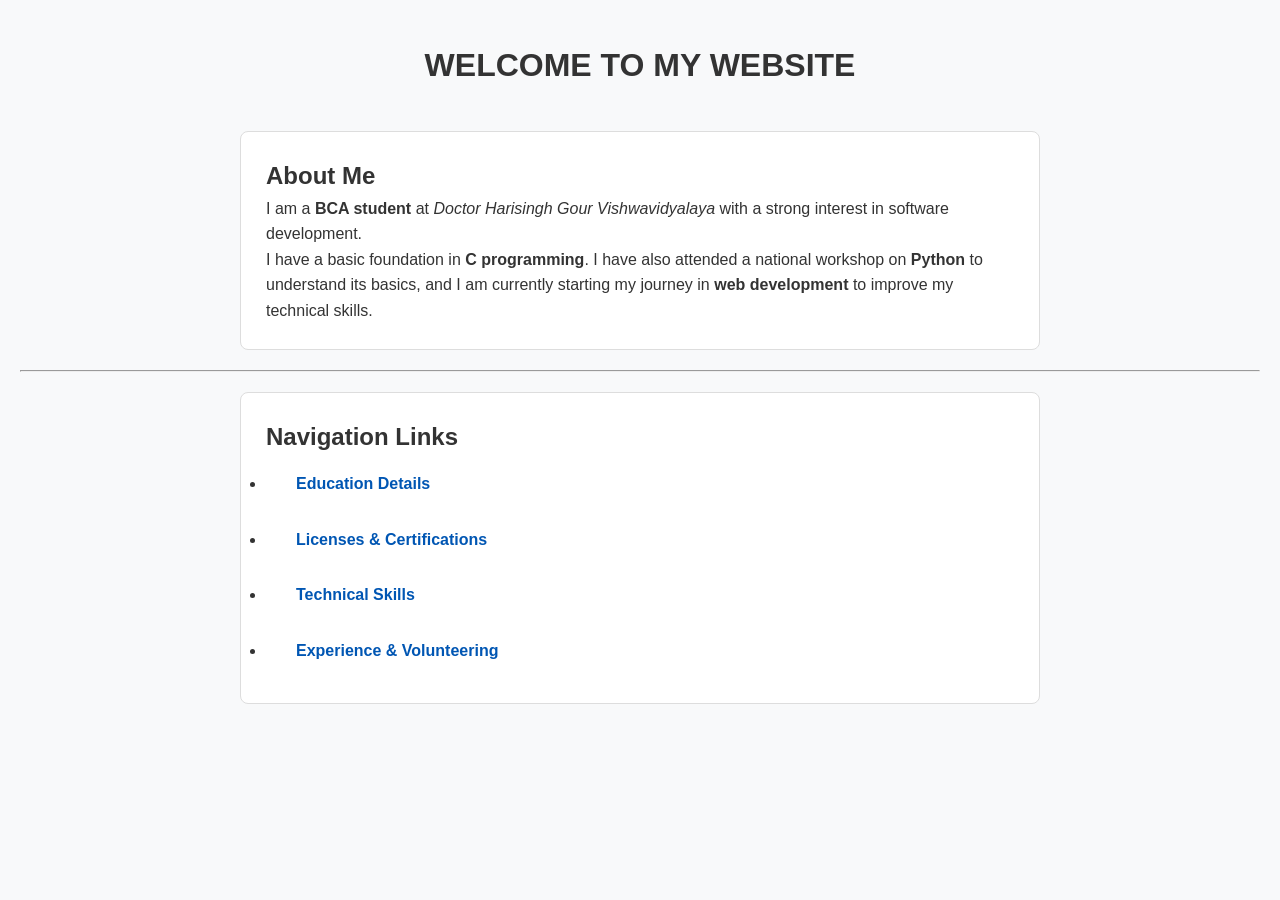
<file: index.html>
<!DOCTYPE html>
<html lang="en">
<head>
    <meta charset="UTF-8">
    <title>My Portfolio | Home</title>
    <link rel="stylesheet" href="style.css">
</head>
<body>

    <header>
        <h1>Welcome to My Website</h1>
    </header>

    <!-- Main Content -->
    <main>
        
        <section>
            <h2>About Me</h2>
            
            <div>
                <p>I am a <b>BCA student</b> at <i>Doctor Harisingh Gour Vishwavidyalaya</i> with a strong interest in software development.</p>
                <p>I have a basic foundation in <b>C programming</b>. I have also attended a national workshop on <b>Python</b> to understand its basics, and I am currently starting my journey in <b>web development</b> to improve my technical skills.</p>
            </div>
        </section>

        <!-- Content Divider -->
        <hr>

        <!-- Navigation Links Section -->
        <section>
            <h2>Navigation Links</h2>
            <div>
                <ul>
                    <li><a href="education.html">Education Details</a></li>
                    <li><a href="certifications.html">Licenses & Certifications</a></li>
                    <li><a href="skills.html">Technical Skills</a></li>
                    <li><a href="experience.html">Experience & Volunteering</a></li>
                </ul>
            </div>
        </section>

    </main>

</body>
</html>
</file>
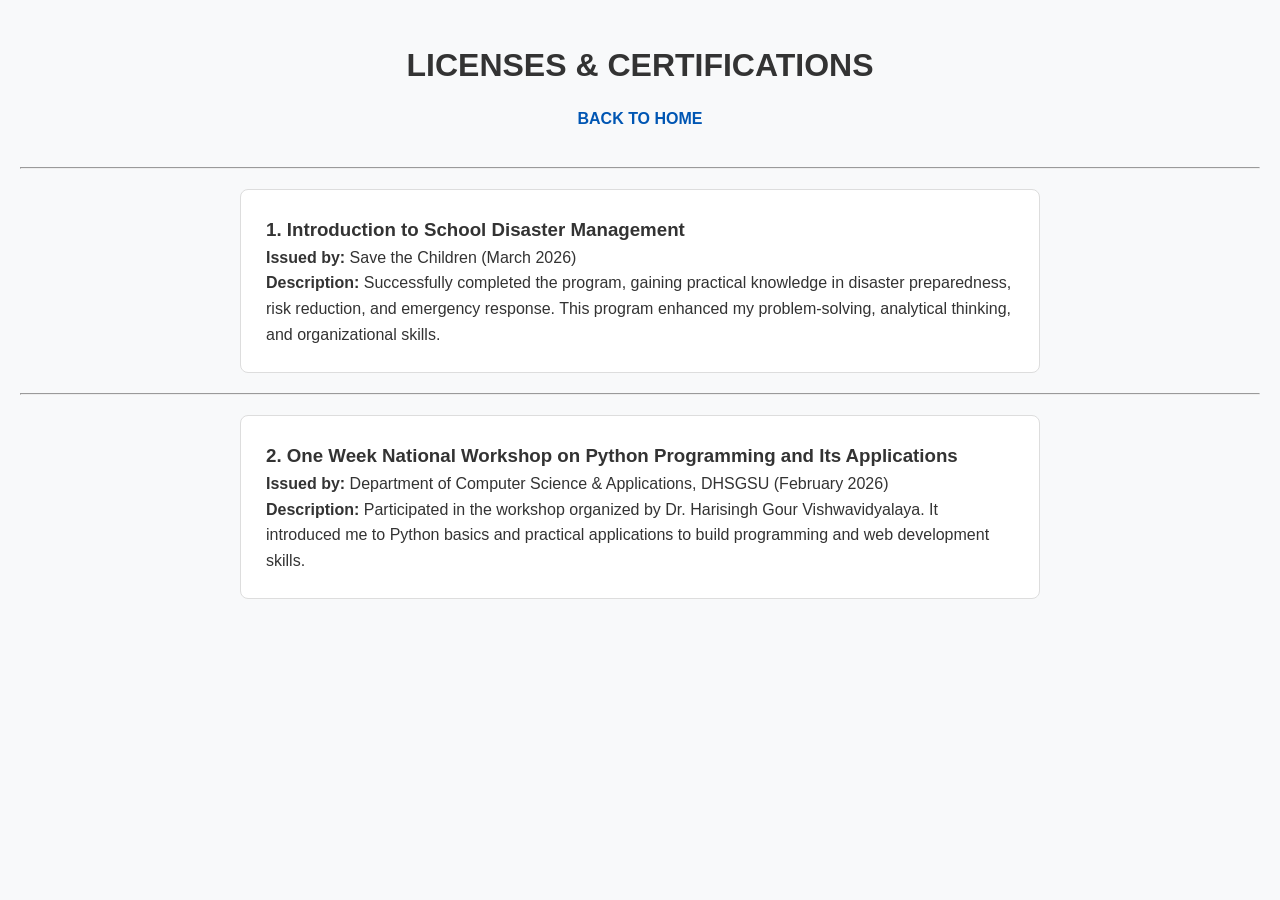
<file: certifications.html>
<!DOCTYPE html>
<html lang="en">
<head>
    <meta charset="UTF-8">
    <title>My Certifications</title>
    <link rel="stylesheet" href="style.css">
</head>
<body>

    <header>
        <h1>Licenses & Certifications</h1>
        <a href="index.html">Back to Home</a>
    </header>
    
    <hr>

    <main>
        
        <!-- Certification 1 Section -->
        <section>
            <div>
                <h3>1. Introduction to School Disaster Management</h3>
                <p><b>Issued by:</b> Save the Children (March 2026)</p>
                <p><b>Description:</b> Successfully completed the program, gaining practical knowledge in disaster preparedness, risk reduction, and emergency response. This program enhanced my problem-solving, analytical thinking, and organizational skills.</p>
            </div>
        </section>

        <hr>

        <!-- Certification 2 Section -->
        <section>
            <div>
                <h3>2. One Week National Workshop on Python Programming and Its Applications</h3>
                <p><b>Issued by:</b> Department of Computer Science & Applications, DHSGSU (February 2026)</p>
                <p><b>Description:</b> Participated in the workshop organized by Dr. Harisingh Gour Vishwavidyalaya. It introduced me to Python basics and practical applications to build programming and web development skills.</p>
            </div>
        </section>

    </main>

</body>
</html>
</file>
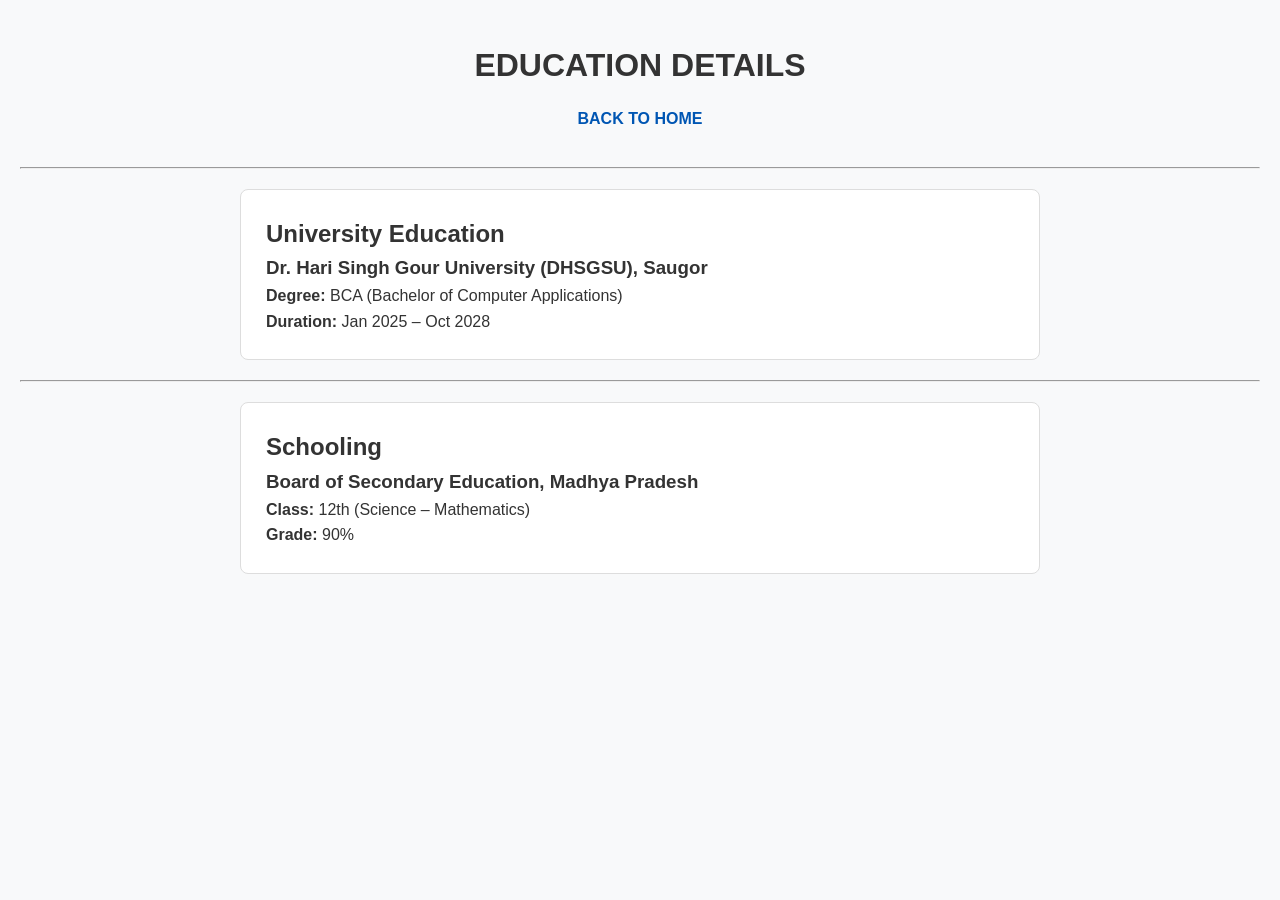
<file: education.html>
<!DOCTYPE html>
<html lang="en">
<head>
    <meta charset="UTF-8">
    <title>My Education</title>
    <link rel="stylesheet" href="style.css">
</head>
<body>

    <!-- Header Section -->
    <header>
        <h1>Education Details</h1>
        <a href="index.html">Back to Home</a>
    </header>
    
    <hr>

    <main>
        
        <!-- University Education Section -->
        <section>
            <h2>University Education</h2>
            <div>
                <h3>Dr. Hari Singh Gour University (DHSGSU), Saugor</h3>
                <p><b>Degree:</b> BCA (Bachelor of Computer Applications)</p>
                <p><b>Duration:</b> Jan 2025 – Oct 2028</p>
            </div>
        </section>

        <hr>

        <!-- Schooling Section -->
        <section>
            <h2>Schooling</h2>
            <div>
                <h3>Board of Secondary Education, Madhya Pradesh</h3>
                <p><b>Class:</b> 12th (Science – Mathematics)</p>
                <p><b>Grade:</b> 90%</p>
            </div>
        </section>

    </main>

</body>
</html>
</file>
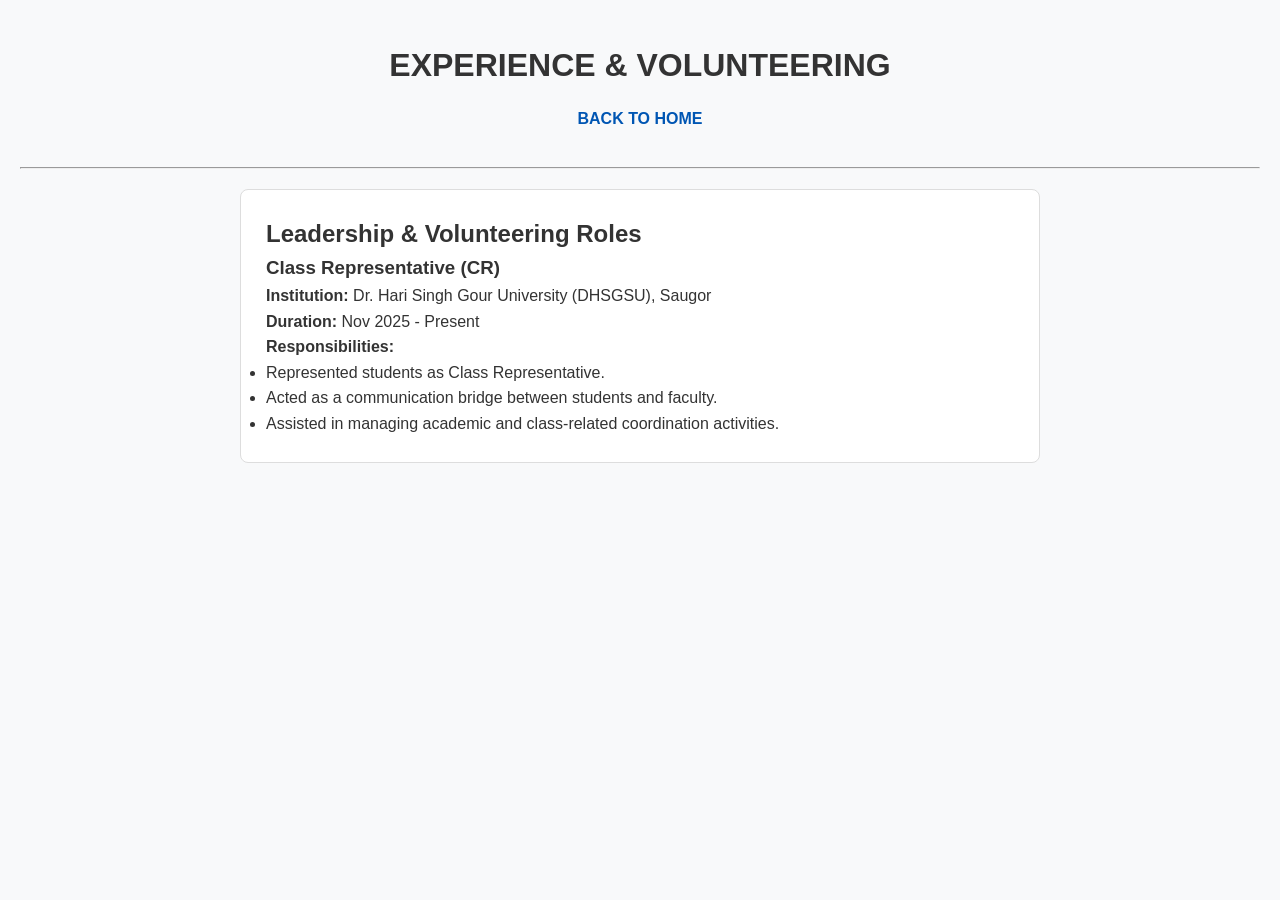
<file: experience.html>
<!DOCTYPE html>
<html lang="en">
<head>
    <meta charset="UTF-8">
    <title>My Experience</title>
    <link rel="stylesheet" href="style.css">
</head>
<body>

    <header>
        <h1>Experience & Volunteering</h1>
        <a href="index.html">Back to Home</a>
    </header>
    
    <hr>

    <main>
        
        <!-- Leadership Roles Section -->
        <section>
            <h2>Leadership & Volunteering Roles</h2>
            
            <!-- Container for the Class Representative role -->
            <div>
                <h3>Class Representative (CR)</h3>
                <p><b>Institution:</b> Dr. Hari Singh Gour University (DHSGSU), Saugor</p>
                <p><b>Duration:</b> Nov 2025 - Present</p>
                
                <p><b>Responsibilities:</b></p>
                <ul>
                    <li>Represented students as Class Representative.</li>
                    <li>Acted as a communication bridge between students and faculty.</li>
                    <li>Assisted in managing academic and class-related coordination activities.</li>
                </ul>
            </div>
        </section>

    </main>

</body>
</html>
</file>
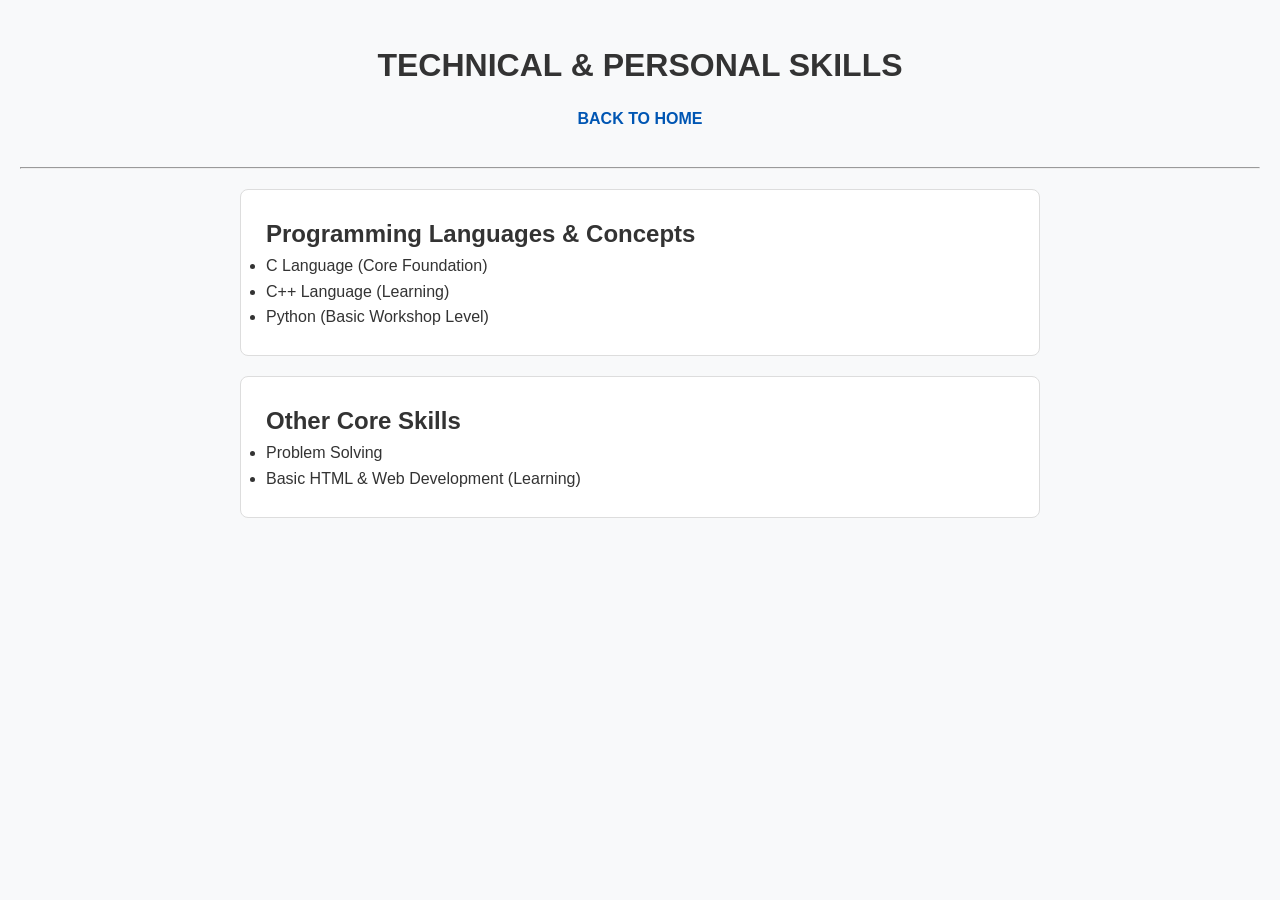
<file: skills.html>
<!DOCTYPE html>
<html lang="en">
<head>
    <meta charset="UTF-8">
    <title>My Skills</title>
    <link rel="stylesheet" href="style.css">
</head>
<body>

    <!-- Header Section -->
    <header>
        <h1>Technical & Personal Skills</h1>
        <a href="index.html">Back to Home</a>
    </header>
    
    <hr>

    <!-- Main Content Area -->
    <main>
        
        <!-- Programming Languages Section -->
        <section>
            <h2>Programming Languages & Concepts</h2>
            <div>
                <ul>
                    <li>C Language (Core Foundation)</li>
                    <li>C++ Language (Learning)</li>
                    <li>Python (Basic Workshop Level)</li>
                </ul>
            </div>
        </section>

        <!-- Other Core Skills Section -->
        <section>
            <h2>Other Core Skills</h2>
            <div>
                <ul>
                    <li>Problem Solving</li>
                    <li>Basic HTML & Web Development (Learning)</li>
                </ul>
            </div>
        </section>

    </main>

</body>
</html>
</file>
<file: style.css>
/* 1. Universal Selector */
* {
    font-family: Arial, Helvetica, sans-serif;
    box-sizing: border-box; 
    margin: 0;              
    padding: 0;             
}

/* 2. Body Selector */
body {
    background-color: rgb(248, 249, 250); 
    color: rgb(51, 51, 51); 
    line-height: 1.6; 
    padding: 20px;       
}

/* 3. Header Selector */
header {
    text-align: center; 
    text-transform: uppercase; 
    padding: 20px 0;        
}

/* 4. Anchor Selector (Links) */
a {
    text-decoration: none; 
    color: rgb(0, 86, 179); 
    font-weight: bold; 
    
    /* Display & Box Model adjustments for navigation links */
    display: inline-block;  
    margin: 10px 20px;      
    padding: 5px 10px;      
}

/* 5. Box Model Rule for Portfolio Content Layout */
section, div.content-box {
    background-color: white;
    padding: 25px;          
    margin: 20px auto;   
    max-width: 800px;       
    border: 1px solid #ddd; 
    border-radius: 8px;     
}
</file>
